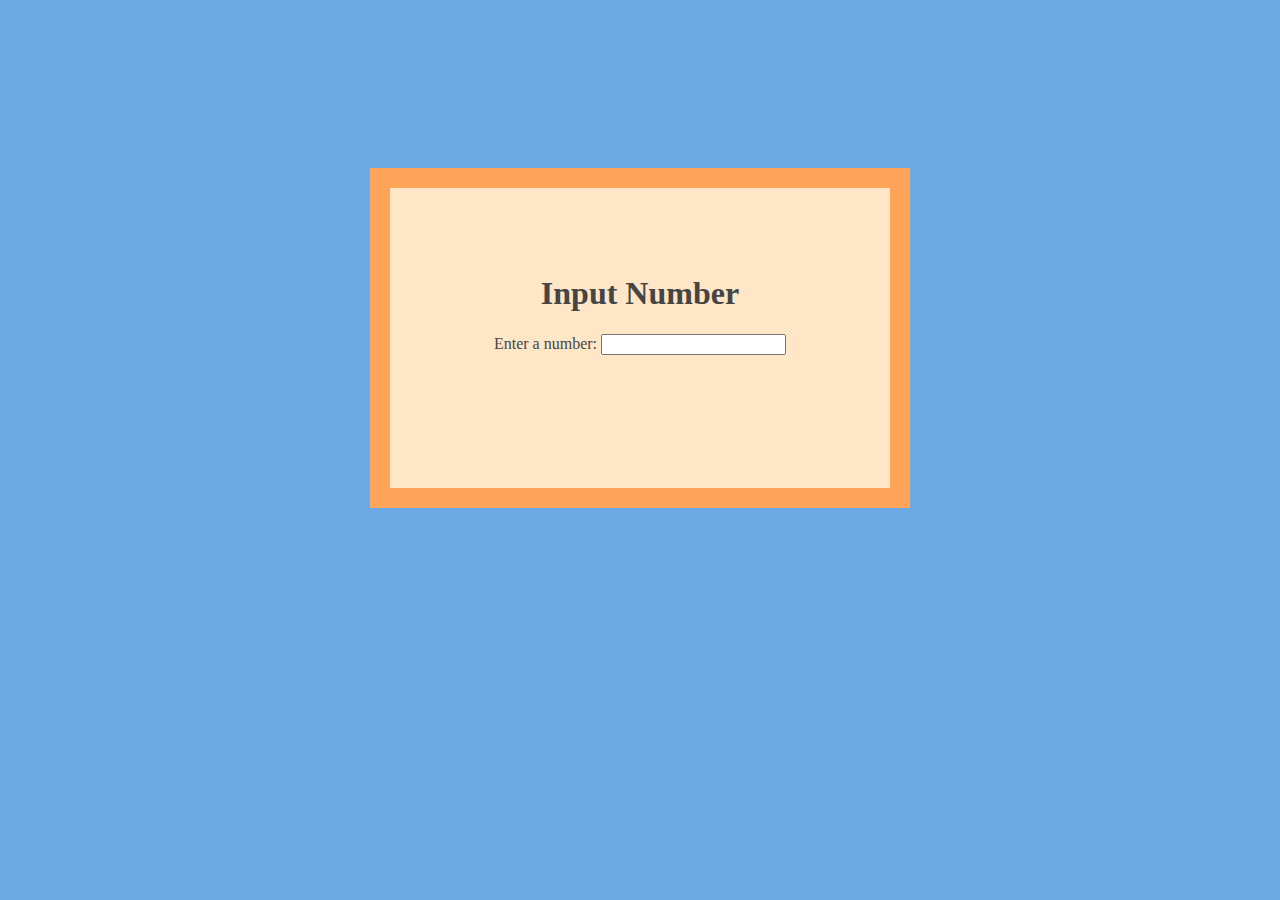
<file: index.html>
<!DOCTYPE html>
<html>

<head>
  <title>Number Input Example</title>
  <link rel="stylesheet" type="text/css" href="Simpleui.css">
</head>

<body>
  <script type="text/javascript" src="Simpleui.js"></script>
  <div class="container">
    <p style="padding: 25px;"></p>
    <h1  style="color: #454545;">Input Number</h1>
    <label for="number-input">Enter a number:</label>
    <input type="number" id="number-input" oninput="Input()" />
    <p id="output"></p>
  </div>
</body>

</html>
</file>
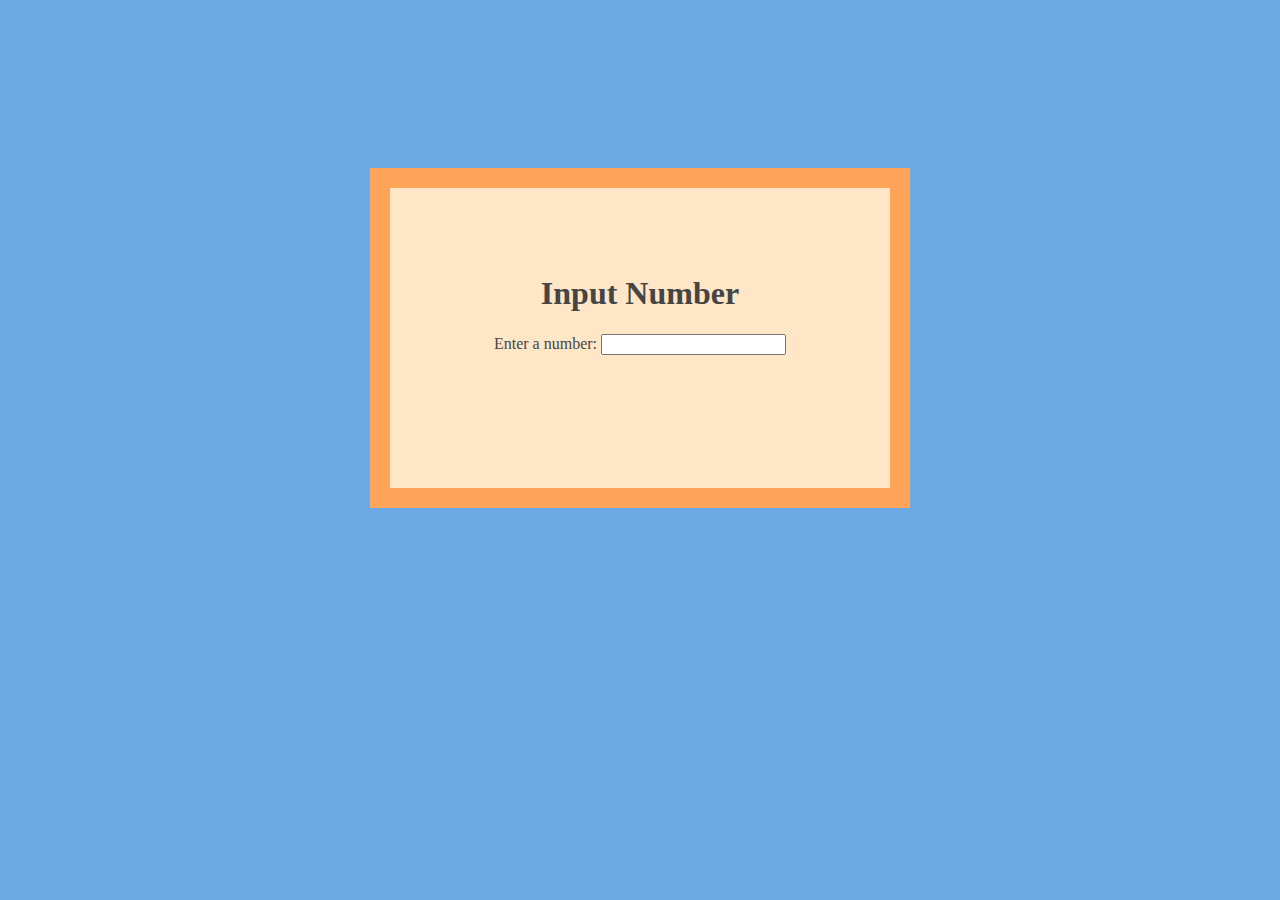
<file: Index.html>
<!DOCTYPE html>
<html>

<head>
  <title>Number Input Example</title>
  <link rel="stylesheet" type="text/css" href="\Simpleui.css">
</head>

<body>
  <script type="text/javascript" src="\Simpleui.js"></script>
  <div class="container">
    <p style="padding: 25px;"></p>
    <h1  style="color: #454545;">Input Number</h1>
    <label for="number-input">Enter a number:</label>
    <input type="number" id="number-input" oninput="Input()" />
    <p id="output"></p>
  </div>
</body>

</html>
</file>
<file: Simpleui.css>
body 
{
  background: #6DA9E4;
  display: flex;
  justify-content: center; 
  align-items: center;
}

.container
{
  margin: 160px;
  width: 500px;
  height: 300px;
  background: #FFE6C7;  
  border: 20px solid #FFA559;
  text-align: center;
  color: #454545;
}
</file>
